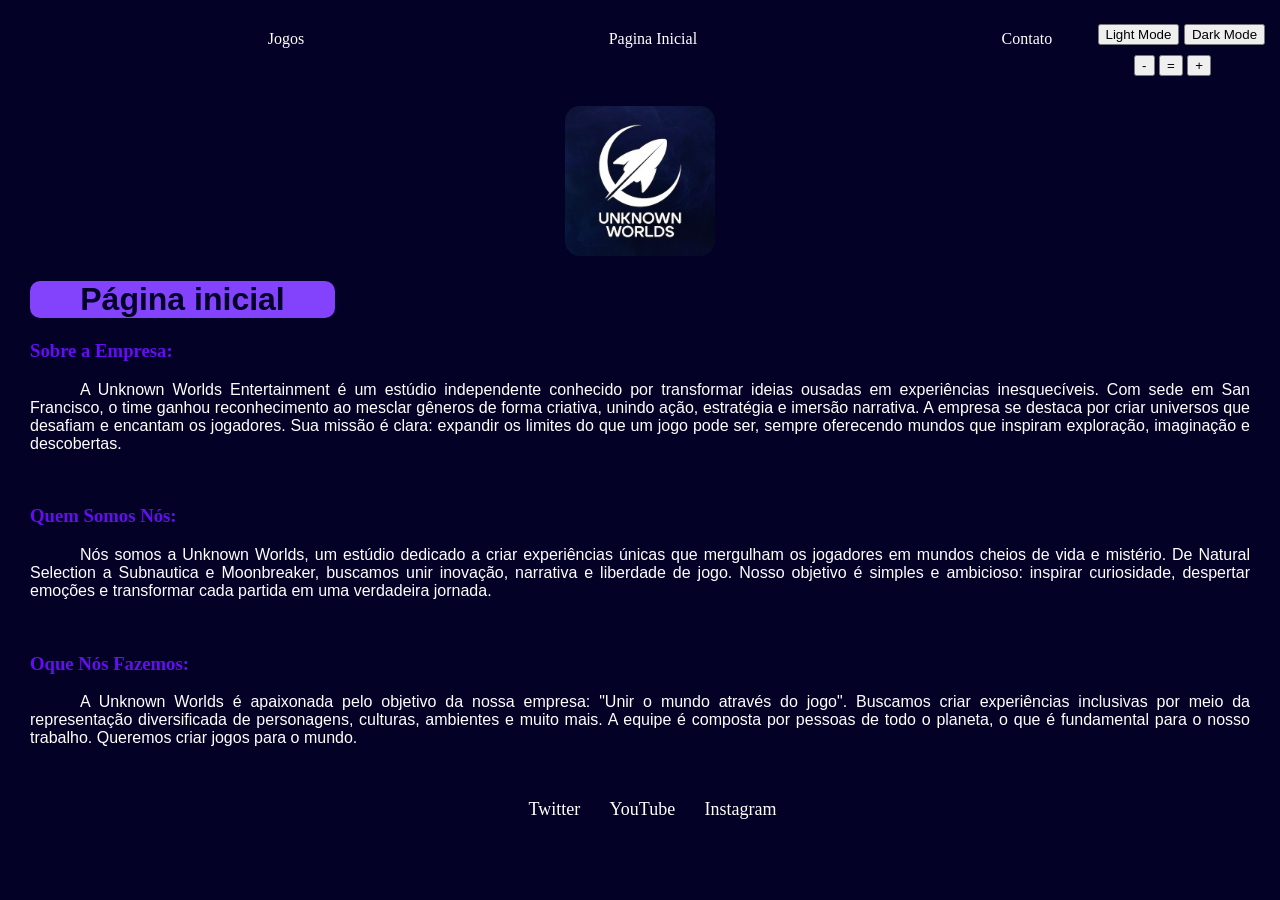
<file: Página Unknow Worlds/Pronto Site 27_11/index.html>
<!DOCTYPE html>
<html lang="pt-br">
    <head>
        <meta charset="UTF-8">
        <meta name="viewport" content="width=device-width, initial-scale=1.0">
        <title>Principal</title>
        <link rel="stylesheet" href="estilo.css">
        <script>

            function MudarCor() {
                document.getElementById("body").style.backgroundColor = "#F9F9F9";
                document.getElementById("page1").style.color = "black";
                document.getElementById("page2").style.color = "black";
                document.getElementById("page3").style.color = "black";
                document.getElementById("text1").style.color = "black";
                document.getElementById("text2").style.color = "black";
                document.getElementById("text3").style.color = "black";
                document.getElementById("rede1").style.color = "black";
                document.getElementById("rede2").style.color = "black";
                document.getElementById("rede3").style.color = "black";
            }

            function MudarCor2() {
                document.getElementById("body").style.backgroundColor = "#040127";
                document.getElementById("page1").style.color = "white";
                document.getElementById("page2").style.color = "white";
                document.getElementById("page3").style.color = "white";
                document.getElementById("text1").style.color = "white";
                document.getElementById("text2").style.color = "white";
                document.getElementById("text3").style.color = "white";
                document.getElementById("rede1").style.color = "white";
                document.getElementById("rede2").style.color = "white";
                document.getElementById("rede3").style.color = "white";
            }
            function Pequeno() {
                document.getElementById("page1").style.fontSize = "12px";
                document.getElementById("page2").style.fontSize = "12px";
                document.getElementById("page3").style.fontSize = "12px";
                document.getElementById("text1").style.fontSize = "12px";
                document.getElementById("text2").style.fontSize = "12px";
                document.getElementById("text3").style.fontSize = "12px";
                document.getElementById("rede1").style.fontSize = "15px";
                document.getElementById("rede2").style.fontSize = "15px";
                document.getElementById("rede3").style.fontSize = "15px";
                document.getElementById("logo").style.width = "100px";
                document.getElementById("pi").style.fontSize = "20px";
                document.getElementById("tit1").style.fontSize = "17px";
                document.getElementById("tit2").style.fontSize = "17px";
                document.getElementById("tit3").style.fontSize = "17px";
            }

            function Normal() {
                document.getElementById("page1").style.fontSize = "15px";
                document.getElementById("page2").style.fontSize = "15px";
                document.getElementById("page3").style.fontSize = "15px";
                document.getElementById("text1").style.fontSize = "15px";
                document.getElementById("text2").style.fontSize = "15px";
                document.getElementById("text3").style.fontSize = "15px";
                document.getElementById("rede1").style.fontSize = "17px";
                document.getElementById("rede2").style.fontSize = "17px";
                document.getElementById("rede3").style.fontSize = "17px";
                document.getElementById("logo").style.width = "150px";
                document.getElementById("pi").style.fontSize = "25px";
                document.getElementById("tit1").style.fontSize = "20px";
                document.getElementById("tit2").style.fontSize = "20px";
                document.getElementById("tit3").style.fontSize = "20px";
            }

            function Grande() {
                document.getElementById("page1").style.fontSize = "20px";
                document.getElementById("page2").style.fontSize = "20px";
                document.getElementById("page3").style.fontSize = "20px";
                document.getElementById("text1").style.fontSize = "20px";
                document.getElementById("text2").style.fontSize = "20px";
                document.getElementById("text3").style.fontSize = "20px";
                document.getElementById("rede1").style.fontSize = "25px";
                document.getElementById("rede2").style.fontSize = "25px";
                document.getElementById("rede3").style.fontSize = "25px";
                document.getElementById("logo").style.width = "200px";
                document.getElementById("pi").style.fontSize = "35px";
                document.getElementById("tit1").style.fontSize = "30px";
                document.getElementById("tit2").style.fontSize = "30px";
                document.getElementById("tit3").style.fontSize = "30px";
            }

        </script>
    </head>
    <body id="body">
        
        <ul>
            <li>
                <a id="page1" href=games.html>Jogos</a>
            </li>
            <li>
                <a id="page2" href=index.html>Pagina Inicial</a>
            </li>
            <li>
                <a id="page3" href=contato.html>Contato</a>
            </li>
        </ul> 

        <div id="acess">   
            <button onclick="MudarCor()">Light Mode</button>
            <button onclick="MudarCor2()">Dark Mode</button>
        </div>
        <div id="acess2">
            <button onclick="Pequeno()">-</button>
            <button onclick="Normal()">=</button>
            <button onclick="Grande()">+</button>
        </div>     

        <div class="centro">
            <img id="logo" src="img/unknown_worlds_entertainment_logo.jpg"/>
        
            <h1 id="pi">Página inicial</h1>
        </div>

        <h3 id="tit1">Sobre a Empresa:</h3>
        <p id="text1">     A Unknown Worlds Entertainment é um estúdio independente conhecido por transformar ideias ousadas em experiências inesquecíveis. Com sede em San Francisco, o time ganhou reconhecimento ao mesclar gêneros de forma criativa, unindo ação, estratégia e imersão narrativa. A empresa se destaca por criar universos que desafiam e encantam os jogadores. Sua missão é clara: expandir os limites do que um jogo pode ser, sempre oferecendo mundos que inspiram exploração, imaginação e descobertas.</p>
        
        <br>

        <h3 id="tit2">Quem Somos Nós:</h3>
        <p id="text2">     Nós somos a Unknown Worlds, um estúdio dedicado a criar experiências únicas que mergulham os jogadores em mundos cheios de vida e mistério. De Natural Selection a Subnautica e Moonbreaker, buscamos unir inovação, narrativa e liberdade de jogo. Nosso objetivo é simples e ambicioso: inspirar curiosidade, despertar emoções e transformar cada partida em uma verdadeira jornada.</p>

        <br>

        <h3 id="tit3">Oque Nós Fazemos:</h3>
        <p id="text3">       A Unknown Worlds é apaixonada pelo objetivo da nossa empresa: "Unir o mundo através do jogo". Buscamos criar experiências inclusivas por meio da representação diversificada de personagens, culturas, ambientes e muito mais. A equipe é composta por pessoas de todo o planeta, o que é fundamental para o nosso trabalho. Queremos criar jogos para o mundo.</p>

        <br>
        <br>

        <div class="centro">
            <div class="redes"> 
                <a id="rede1" href="https://x.com/unknownworlds" target="blank">Twitter</a>
                <a id="rede2" href="https://www.youtube.com/UnknownWorlds" target="blank">YouTube</a>
                <a id="rede3" href="https://www.instagram.com/uwedev/" target="blank">Instagram</a>
            </div>
        </div>

    </body>
</html>
</file>
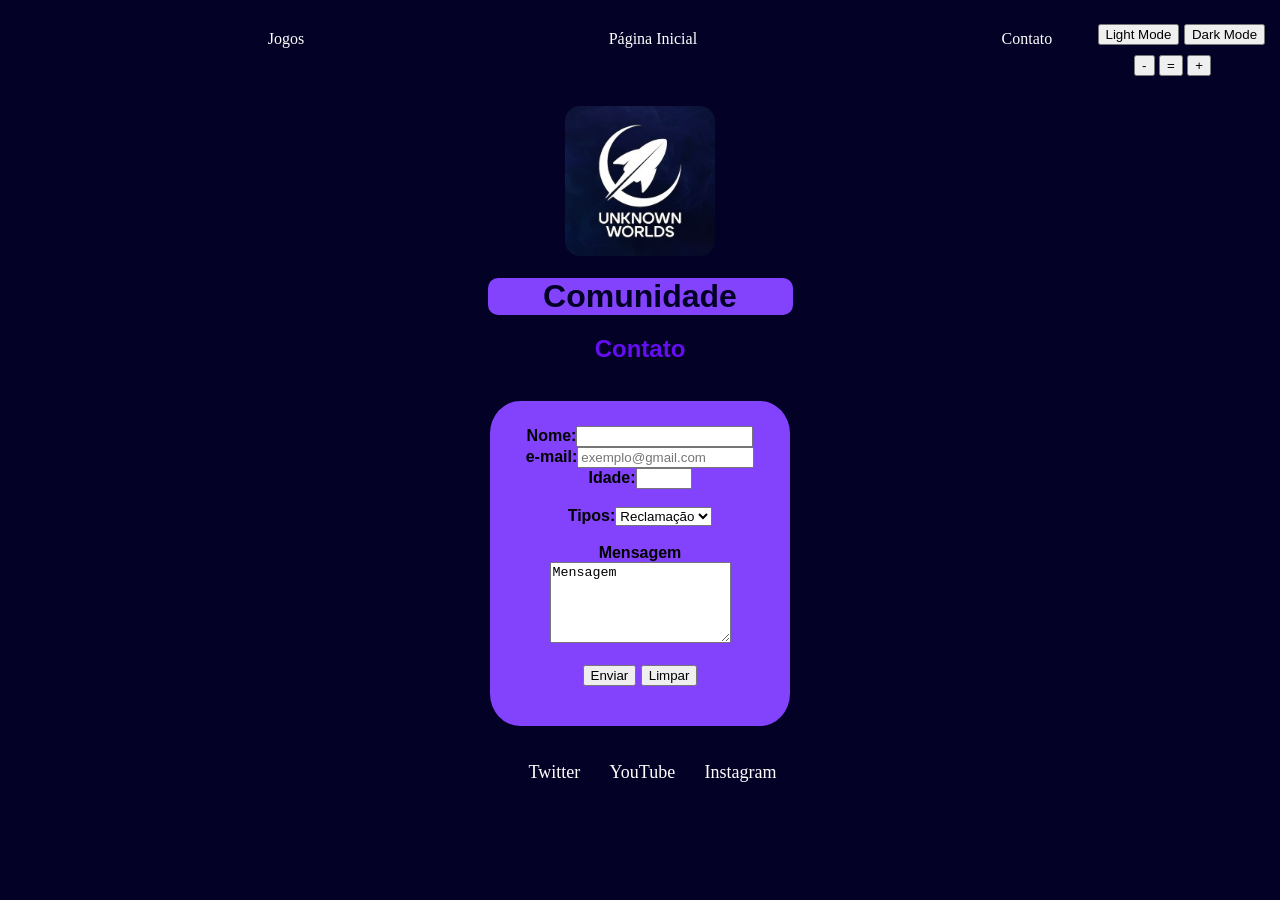
<file: Página Unknow Worlds/Pronto Site 27_11/contato.html>
<!DOCTYPE html>
<html lang="pt-br">
    <head>
        <meta charset="UTF-8">
        <meta name="viewport" content="width=device-width, initial-scale=1.0">
        <title>contato</title>
        <link rel="stylesheet" href="estilo.css">
        <script>

            function MudarCor() {
                document.getElementById("body").style.backgroundColor = "#F9F9F9";
                document.getElementById("page1").style.color = "black";
                document.getElementById("page2").style.color = "black";
                document.getElementById("page3").style.color = "black";
                document.getElementById("rede1").style.color = "black";
                document.getElementById("rede2").style.color = "black";
                document.getElementById("rede3").style.color = "black";
            }

            function MudarCor2() {
                const elemento = document.getElementById("body")
                elemento.style.backgroundColor = "#040127";
                document.getElementById("page1").style.color = "white";
                document.getElementById("page2").style.color = "white";
                document.getElementById("page3").style.color = "white";
                document.getElementById("rede1").style.color = "white";
                document.getElementById("rede2").style.color = "white";
                document.getElementById("rede3").style.color = "white";
            }
            function Pequeno() {
                document.getElementById("page1").style.fontSize = "12px";
                document.getElementById("page2").style.fontSize = "12px";
                document.getElementById("page3").style.fontSize = "12px";
                document.getElementById("rede1").style.fontSize = "15px";
                document.getElementById("rede2").style.fontSize = "15px";
                document.getElementById("rede3").style.fontSize = "15px";
                document.getElementById("logo").style.width = "100px";
                document.getElementById("com").style.fontSize = "20px";
                document.getElementById("cont").style.fontSize = "15px";
                document.getElementById("forms").style.width = "275px";
                document.getElementById("forms").style.height = "300px";
                document.getElementById("forms").style.fontSize = "12px";
            }

            function Normal() {
                document.getElementById("page1").style.fontSize = "15px";
                document.getElementById("page2").style.fontSize = "15px";
                document.getElementById("page3").style.fontSize = "15px";
                document.getElementById("rede1").style.fontSize = "17px";
                document.getElementById("rede2").style.fontSize = "17px";
                document.getElementById("rede3").style.fontSize = "17px";
                document.getElementById("logo").style.width = "150px";
                document.getElementById("com").style.fontSize = "25px";
                document.getElementById("cont").style.fontSize = "20px";
                document.getElementById("forms").style.width = "300px";
                document.getElementById("forms").style.height = "325px";
                document.getElementById("forms").style.fontSize = "15px";
            }

            function Grande() {
                document.getElementById("page1").style.fontSize = "20px";
                document.getElementById("page2").style.fontSize = "20px";
                document.getElementById("page3").style.fontSize = "20px";
                document.getElementById("rede1").style.fontSize = "25px";
                document.getElementById("rede2").style.fontSize = "25px";
                document.getElementById("rede3").style.fontSize = "25px";
                document.getElementById("logo").style.width = "200px";
                document.getElementById("com").style.fontSize = "35px";
                document.getElementById("cont").style.fontSize = "30px";
                document.getElementById("forms").style.width = "325px";
                document.getElementById("forms").style.height = "350px";
                document.getElementById("forms").style.fontSize = "17px";
            }

        </script>
    </head>
    <body id="body">

        <ul>
            <li>
                <a id="page1" href=games.html>Jogos</a>
            </li>
            <li>
                <a id="page2" href=index.html>Página Inicial</a>
            </li>
            <li>
                <a id="page3" href=contato.html>Contato</a>
            </li>
        </ul>

        <div id="acess">   
            <button onclick="MudarCor()">Light Mode</button>
            <button onclick="MudarCor2()">Dark Mode</button>
        </div>
        <div id="acess2">
            <button onclick="Pequeno()">-</button>
            <button onclick="Normal()">=</button>
            <button onclick="Grande()">+</button>
        </div>  

        <div class="centro">
            <img id="logo" src="img/unknown_worlds_entertainment_logo.jpg"/>
            <br>
            <br>
            <h1 style="margin: 0 auto;" id="com">Comunidade</h1>
            <h2 id="cont">Contato</h2>
        </div>

        <br>

        <div class="centro">
            <form id="forms">
            Nome:<input required type="text" name="Nome">
            <br>
            e-mail:<input required type="text" name="e-mail" placeholder="exemplo@gmail.com">
            <br>
            Idade:<input required min="0" max="100" type="number" name="Idade">
            <br>
            <br>
            Tipos:<select name="Tipo da Mensagem">
                <option value="Reclamação">Reclamação</option>
                <option value="Sugestão">Sugestão</option>
                <option value="Ajuda">Ajuda</option>
            </select>
            <br>
            <br>
            <legend>Mensagem</legend>
            <textarea name="Mensagem" rows="5" cols="20">Mensagem</textarea>
            <br>
            <br>
            <input type="submit" value="Enviar">
            <input type="reset" value="Limpar">
        </div>  

        <br>
        <br>
            
        <div class="centro">
            <div class="redes">
                <a id="rede1" href="https://x.com/unknownworlds" target="blank">Twitter</a>
                <a id="rede2" href="https://www.youtube.com/UnknownWorlds" target="blank">YouTube</a>
                <a id="rede3" href="https://www.instagram.com/uwedev/" target="blank">Instagram</a>
            </div>
        </div>

    </body>
</html>
</file>
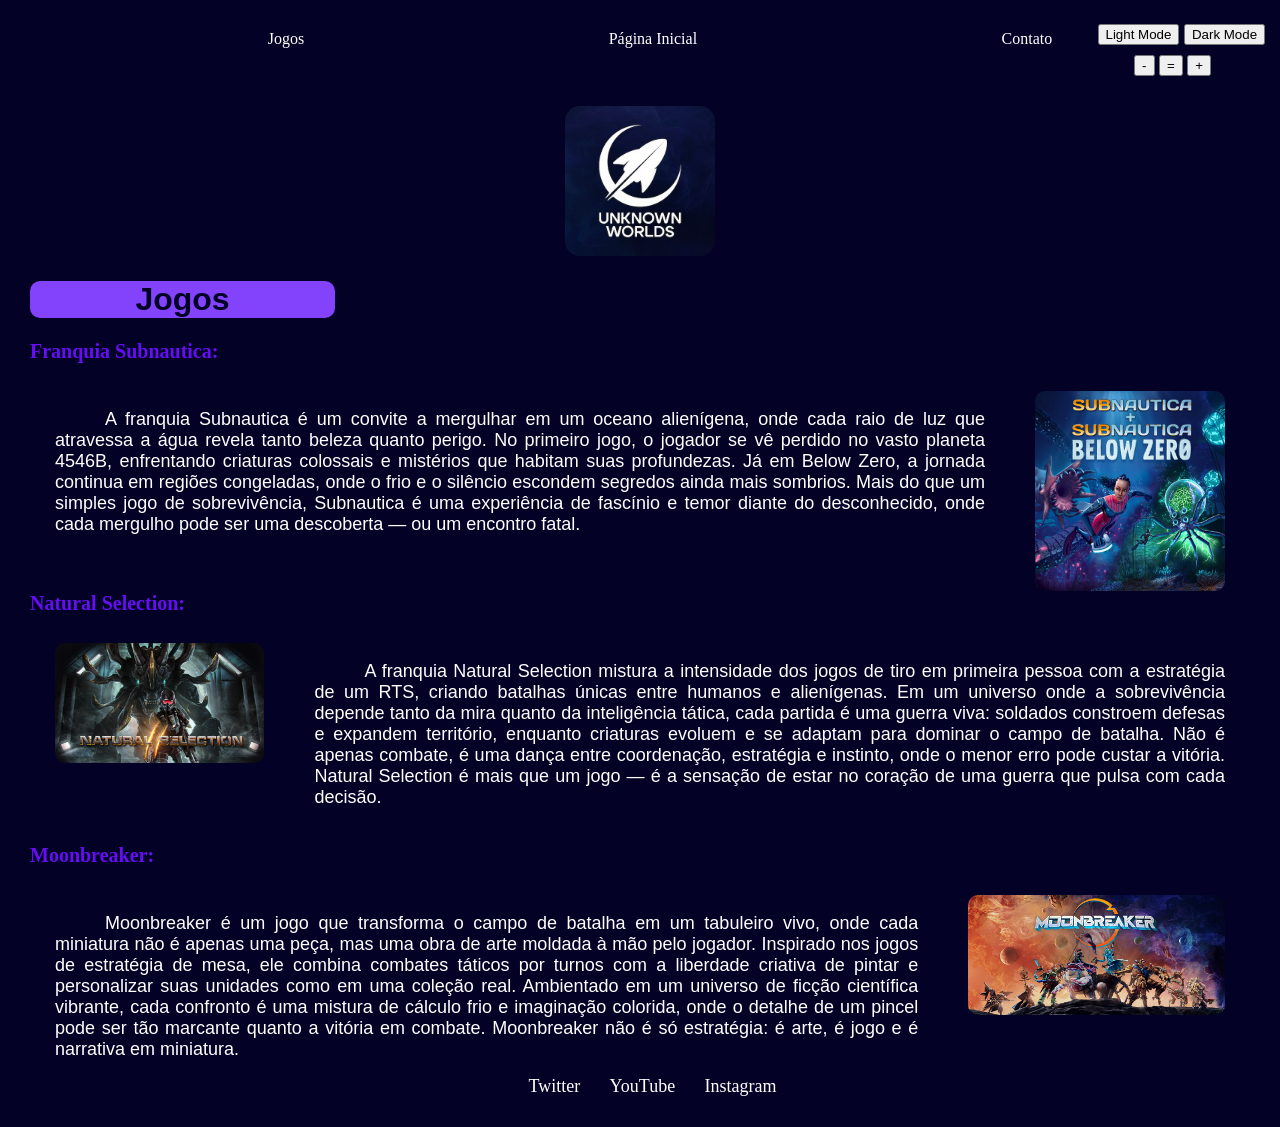
<file: Página Unknow Worlds/Pronto Site 27_11/games.html>
<!DOCTYPE html>
<html lang="pt-br">
    <head>
        <meta charset="UTF-8">
        <meta name="viewport" content="width=device-width, initial-scale=1.0">
        <title>Principal</title>
        <link rel="stylesheet" href="estilo.css">
        <script>

            function MudarCor() {
                document.getElementById("body").style.backgroundColor = "#F9F9F9";
                document.getElementById("page1").style.color = "black";
                document.getElementById("page2").style.color = "black";
                document.getElementById("page3").style.color = "black";
                document.getElementById("text1").style.color = "black";
                document.getElementById("text2").style.color = "black";
                document.getElementById("text3").style.color = "black";
                document.getElementById("rede1").style.color = "black";
                document.getElementById("rede2").style.color = "black";
                document.getElementById("rede3").style.color = "black";
            }

            function MudarCor2() {
                document.getElementById("body").style.backgroundColor = "#040127";
                document.getElementById("page1").style.color = "white";
                document.getElementById("page2").style.color = "white";
                document.getElementById("page3").style.color = "white";
                document.getElementById("text1").style.color = "white";
                document.getElementById("text2").style.color = "white";
                document.getElementById("text3").style.color = "white";
                document.getElementById("rede1").style.color = "white";
                document.getElementById("rede2").style.color = "white";
                document.getElementById("rede3").style.color = "white";
            }
            function Pequeno() {
                document.getElementById("page1").style.fontSize = "12px";
                document.getElementById("page2").style.fontSize = "12px";
                document.getElementById("page3").style.fontSize = "12px";
                document.getElementById("text1").style.fontSize = "12px";
                document.getElementById("text2").style.fontSize = "12px";
                document.getElementById("text3").style.fontSize = "12px";
                document.getElementById("rede1").style.fontSize = "15px";
                document.getElementById("rede2").style.fontSize = "15px";
                document.getElementById("rede3").style.fontSize = "15px";
                document.getElementById("logo").style.width = "100px";
                document.getElementById("jg").style.fontSize = "20px";
                document.getElementById("tit1").style.fontSize = "17px";
                document.getElementById("tit2").style.fontSize = "17px";
                document.getElementById("tit3").style.fontSize = "17px";
                document.getElementById("subs").style.width = "150px";
                document.getElementById("subs").style.height = "150px";
                document.getElementById("nature").style.width = "150px";
                document.getElementById("nature").style.height = "75px";
                document.getElementById("moonbreaker").style.width = "150px";
                document.getElementById("moonbreaker").style.height = "75px";
            }

            function Normal() {
                document.getElementById("page1").style.fontSize = "15px";
                document.getElementById("page2").style.fontSize = "15px";
                document.getElementById("page3").style.fontSize = "15px";
                document.getElementById("text1").style.fontSize = "15px";
                document.getElementById("text2").style.fontSize = "15px";
                document.getElementById("text3").style.fontSize = "15px";
                document.getElementById("rede1").style.fontSize = "17px";
                document.getElementById("rede2").style.fontSize = "17px";
                document.getElementById("rede3").style.fontSize = "17px";
                document.getElementById("logo").style.width = "150px";
                document.getElementById("jg").style.fontSize = "25px";
                document.getElementById("tit1").style.fontSize = "20px";
                document.getElementById("tit2").style.fontSize = "20px";
                document.getElementById("tit3").style.fontSize = "20px";
                document.getElementById("subs").style.width = "200px";
                document.getElementById("subs").style.height = "200px";
                document.getElementById("nature").style.width = "200px";
                document.getElementById("nature").style.height = "100px";
                document.getElementById("moonbreaker").style.width = "200px";
                document.getElementById("moonbreaker").style.height = "100px";
            }

            function Grande() {
                document.getElementById("page1").style.fontSize = "20px";
                document.getElementById("page2").style.fontSize = "20px";
                document.getElementById("page3").style.fontSize = "20px";
                document.getElementById("text1").style.fontSize = "20px";
                document.getElementById("text2").style.fontSize = "20px";
                document.getElementById("text3").style.fontSize = "20px";
                document.getElementById("rede1").style.fontSize = "25px";
                document.getElementById("rede2").style.fontSize = "25px";
                document.getElementById("rede3").style.fontSize = "25px";
                document.getElementById("logo").style.width = "200px";
                document.getElementById("jg").style.fontSize = "35px";
                document.getElementById("tit1").style.fontSize = "30px";
                document.getElementById("tit2").style.fontSize = "30px";
                document.getElementById("tit3").style.fontSize = "30px";
                document.getElementById("subs").style.width = "250px";
                document.getElementById("subs").style.height = "250px";
                document.getElementById("nature").style.width = "250px";
                document.getElementById("nature").style.height = "125px";
                document.getElementById("moonbreaker").style.width = "250px";
                document.getElementById("moonbreaker").style.height = "125px";
            }

        </script>
    </head>
    <body id="body">  
          
        <ul>
            <li>
                <a id="page1" href=games.html>Jogos</a>
            </li>
            <li>
                <a id="page2" href=index.html>Página Inicial</a>
            </li>
            <li>
                <a id="page3" href=Contato.html>Contato</a>
            </li>
        </ul>

        <div id="acess">   
            <button onclick="MudarCor()">Light Mode</button>
            <button onclick="MudarCor2()">Dark Mode</button>
        </div>
        <div id="acess2">
            <button onclick="Pequeno()">-</button>
            <button onclick="Normal()">=</button>
            <button onclick="Grande()">+</button>
        </div>  

        <div class="centro">
            <img id="logo" src="img/unknown_worlds_entertainment_logo.jpg"/>

            <h1 id="jg">Jogos</h1>
        </div>
            
            <h3 id="tit1" style="font-size: 20px; margin-bottom: 3px;">Franquia Subnautica:</h3>
        <div id="jogo1">  
            <p id="text1">     A franquia Subnautica é um convite a mergulhar em um oceano alienígena, onde cada raio de luz que atravessa a água revela tanto beleza quanto perigo. No primeiro jogo, o jogador se vê perdido no vasto planeta 4546B, enfrentando criaturas colossais e mistérios que habitam suas profundezas. Já em Below Zero, a jornada continua em regiões congeladas, onde o frio e o silêncio escondem segredos ainda mais sombrios. Mais do que um simples jogo de sobrevivência, Subnautica é uma experiência de fascínio e temor diante do desconhecido, onde cada mergulho pode ser uma descoberta — ou um encontro fatal.</p>
            <img id="subs" src="img/sub-subbz.png" alt="Subnautica e Subnautica:Below Zero">
        </div>    

        <br>
        <br>
               
        <h3 id="tit2" style="font-size: 20px; margin-bottom: 3px;">Natural Selection:</h3>
        <div id="jogo2">
            <img id="nature" src="img/nature-selection.jpg" alt="Natural Selection">
            <p id="text2">     A franquia Natural Selection mistura a intensidade dos jogos de tiro em primeira pessoa com a estratégia de um RTS, criando batalhas únicas entre humanos e alienígenas. Em um universo onde a sobrevivência depende tanto da mira quanto da inteligência tática, cada partida é uma guerra viva: soldados constroem defesas e expandem território, enquanto criaturas evoluem e se adaptam para dominar o campo de batalha. Não é apenas combate, é uma dança entre coordenação, estratégia e instinto, onde o menor erro pode custar a vitória. Natural Selection é mais que um jogo — é a sensação de estar no coração de uma guerra que pulsa com cada decisão.</p>
        </div>    

        <br>
        <br>
            
        <h3 id="tit3" style="font-size: 20px; margin-bottom: 3px;">Moonbreaker:</h3>
        <div id="jogo3">  
            <p id="text3">    Moonbreaker é um jogo que transforma o campo de batalha em um tabuleiro vivo, onde cada miniatura não é apenas uma peça, mas uma obra de arte moldada à mão pelo jogador. Inspirado nos jogos de estratégia de mesa, ele combina combates táticos por turnos com a liberdade criativa de pintar e personalizar suas unidades como em uma coleção real. Ambientado em um universo de ficção científica vibrante, cada confronto é uma mistura de cálculo frio e imaginação colorida, onde o detalhe de um pincel pode ser tão marcante quanto a vitória em combate. Moonbreaker não é só estratégia: é arte, é jogo e é narrativa em miniatura.</p>
            <img id="moonbreaker" src="img/Moonbreaker.jpg" alt="Moonbreaker">
        </div>      

        <br>
        <br>

        <div class="centro">
            <div class="redes">
                <a id="rede1" href="https://x.com/unknownworlds" target="blank">Twitter</a>
                <a id="rede2" href="https://www.youtube.com/UnknownWorlds" target="blank">YouTube</a>
                <a id="rede3" href="https://www.instagram.com/uwedev/" target="blank">Instagram</a>
            </div>
        </div>

    </body>
</html>
</file>
<file: Página Unknow Worlds/Pronto Site 27_11/estilo.css>
body {
    background-color:#040127;
    font-family: 'Segoe UI', Tahoma, Geneva, Verdana, sans-serif;
    margin: 30px;
}

h1 {
    color: #040127;
    border: 35%;
    border-radius: 10px;
    size: 6px;
    background-color: rgb(131, 66, 252); 
    width: 25% ; 
    border-left: 50px;
    font-family: 'Franklin Gothic Medium', 'Arial Narrow', Arial, sans-serif;
}

h2 {
    text-align: center;
    color:#640EF1;
}

h3 {
    color:#640EF1;
    font-family: Verdana, Geneva, Tahoma;
}

p {
    color: white;
    text-align: justify;
    text-indent: 50px;
}

a {
    text-decoration: none;
    color: white;
    font-family: Verdana, Geneva, Tahoma;
}

ul {
    list-style-type: none;
    text-align: center;
    size: 5px;
    color:white;
}

li {
    display: inline;
    margin-top: 30px;
    margin-inline: 150px;
}

.redes a {
    text-decoration: none;
    color: white;
    font-size: 18px;
    display: inline;
    text-align: center;
    margin-left: 25px;
}

#acess {
    position: relative;
    top: -40px;
    left: 87.5%;
}

#acess2 {
    position: relative;
    top: -30px;
    left: 90.5%;
}

a:hover {
    color: #640EF1;
}

.centro {
    text-align: center;
}

#logo {
    width: 150px;
    border-radius: 10%;
}

#forms {
    width: 300px;
    height: 325px;
    background-color: rgb(131, 66, 252);
    padding: 25px;
    box-sizing: border-box;
    margin: auto;
    border-radius: 10%;
    color: black;
    font-weight: bold;
}

#jogo1, #jogo2, #jogo3 {
    width: auto;
    height: 170px;
    padding: 25px;
    box-sizing: border-box;
    display: flex;
    gap: 50px;
    text-align: right;
    text-align: center;
    font-size: 18px;
}

#subs {
    width: 200px;
    height: 200px;
    border-radius: 10px;
}

#nature, #moonbreaker {
    border-radius: 10px;
}
</file>
